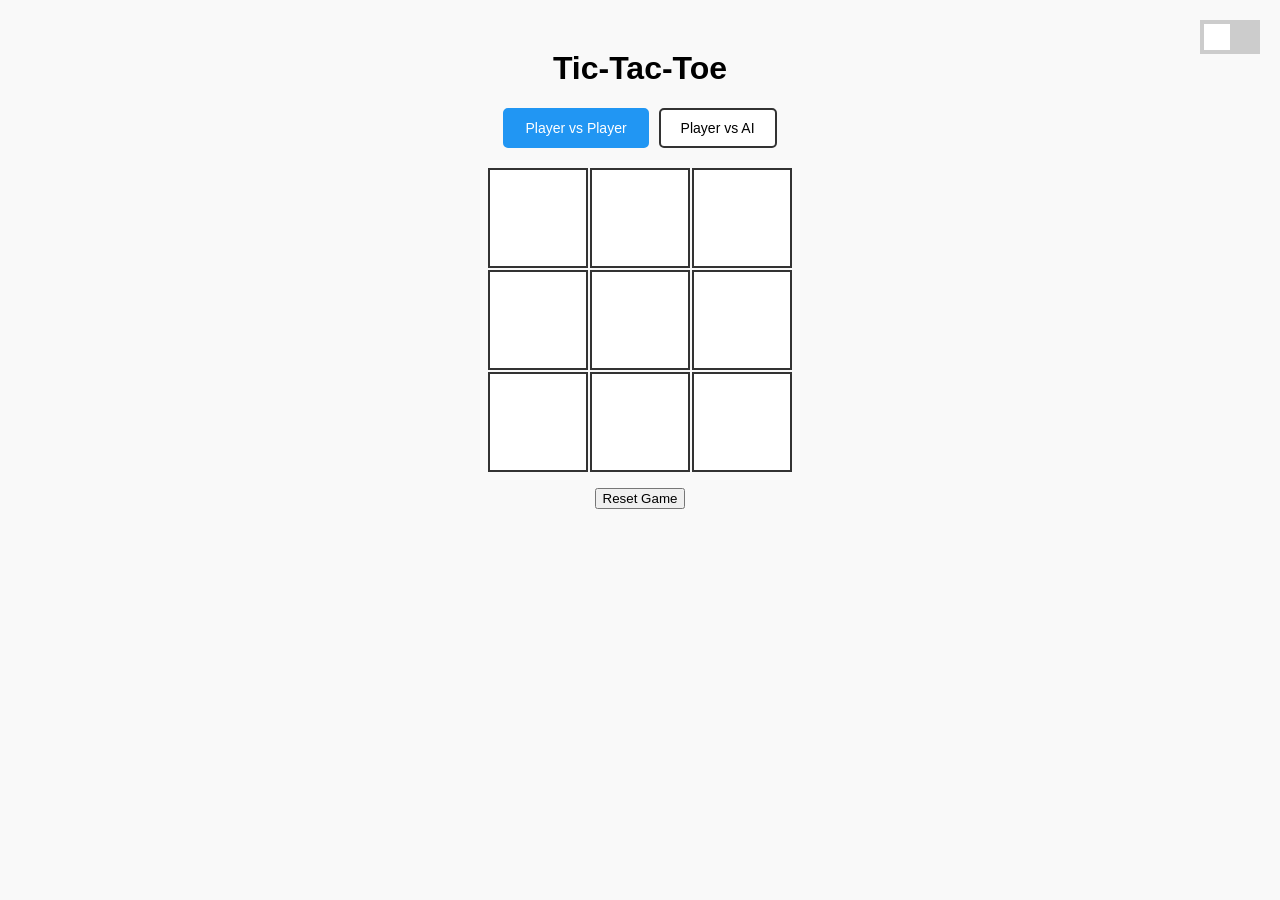
<file: index.html>
<!DOCTYPE html>
<html lang="en">
<head>
    <meta charset="UTF-8">
    <meta name="viewport" content="width=device-width, initial-scale=1.0">
    <title>tic-tac-toe</title>
    <link rel="stylesheet" href="game-style.css">
</head>
<body>
    <label class="switch" title="click for twist mode🌀">
        <input type="checkbox" id="mySwitch" >
        
        <span class="slider"></span>
    </label>
    <h1>Tic-Tac-Toe</h1>
    <div class="mode-selector">
        <button id="pvp-mode" class="mode-btn active">Player vs Player</button>
        <button id="ai-mode" class="mode-btn">Player vs AI</button>
    </div>
    <div class="difficulty-selector" id="difficulty-selector" style="display: none;">
        <button class="difficulty-btn" data-difficulty="easy">Easy</button>
        <button class="difficulty-btn" data-difficulty="medium">Medium</button>
        <button class="difficulty-btn active" data-difficulty="hard">Hard</button>
    </div>
    <div id="board">
        <div class="cell" data-index="0"></div>
        <div class="cell" data-index="1"></div>
        <div class="cell" data-index="2"></div>
        <div class="cell" data-index="3"></div>
        <div class="cell" data-index="4"></div>
        <div class="cell" data-index="5"></div>
        <div class="cell" data-index="6"></div>
        <div class="cell" data-index="7"></div>
        <div class="cell" data-index="8"></div>
    </div>
    <p id="status"></p>
    <div class="game-stats" id="game-stats" style="display: none;">
        <span id="move-count">Moves: 0</span>
        <span id="win-record">W: 0 | D: 0 | L: 0</span>
    </div>
    <button id="reset">Reset Game</button>
    <script src="game.js"></script>
</body>
</html>
</file>
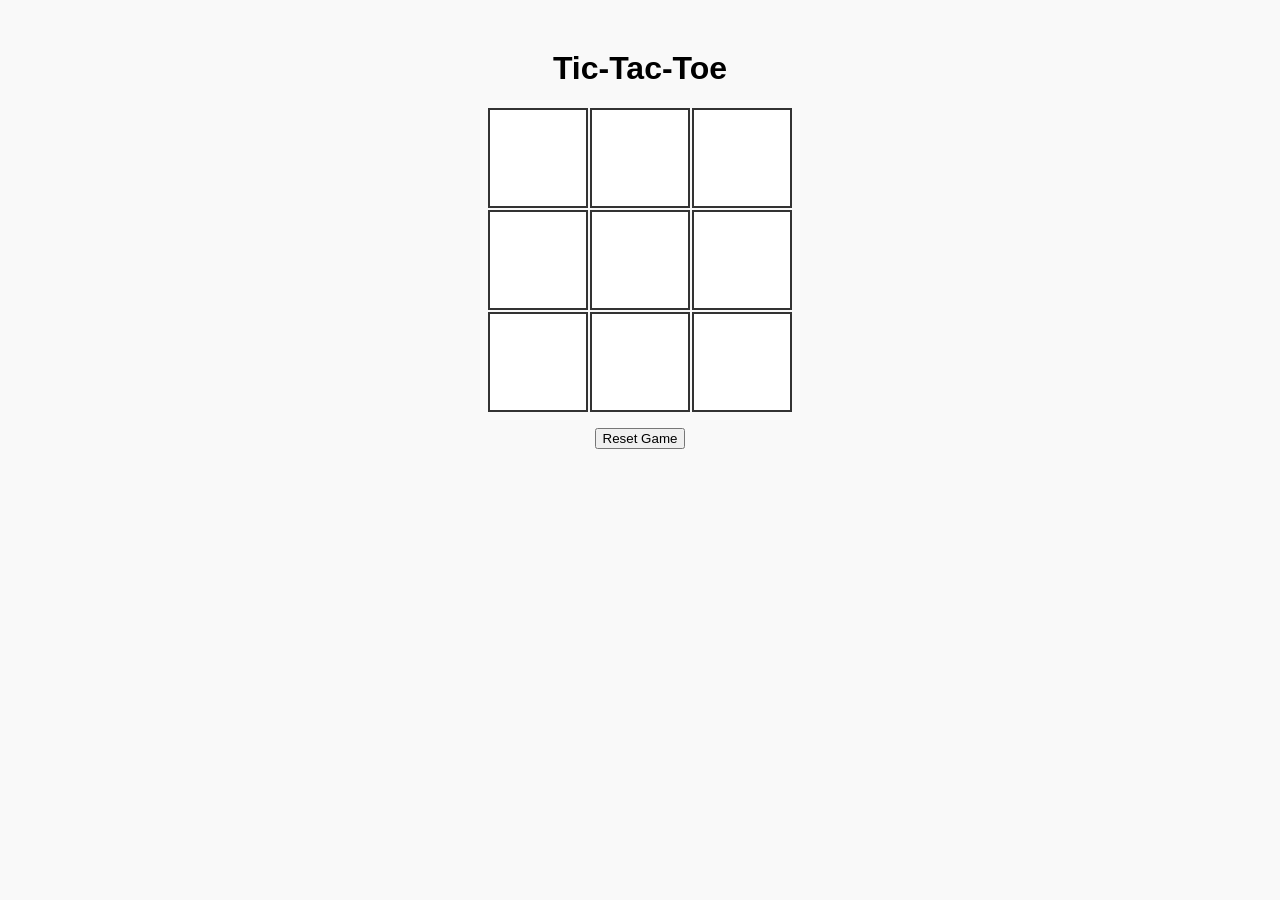
<file: game.html>
<!DOCTYPE html>
<html lang="en">
<head>
    <meta charset="UTF-8">
    <meta name="viewport" content="width=device-width, initial-scale=1.0">
    <title>tic-tac-toe</title>
    <link rel="stylesheet" href="game-style.css">
</head>
<body>
    <h1>Tic-Tac-Toe</h1>
    <div id="board">
        <div class="cell" data-index="0"></div>
        <div class="cell" data-index="1"></div>
        <div class="cell" data-index="2"></div>
        <div class="cell" data-index="3"></div>
        <div class="cell" data-index="4"></div>
        <div class="cell" data-index="5"></div>
        <div class="cell" data-index="6"></div>
        <div class="cell" data-index="7"></div>
        <div class="cell" data-index="8"></div>
    </div>
    <p id="status"></p>
    <button id="reset">Reset Game</button>
    <script src="game.js"></script>
</body>
</html>
</file>
<file: game-style.css>
body{
    font-family: sans-serif;
    background-color: #f9f9f9;
    text-align: center;
    margin-top: 50px;
}

.mode-selector {
    margin: 20px 0;
    display: flex;
    justify-content: center;
    gap: 10px;
}

.mode-btn {
    padding: 10px 20px;
    font-size: 14px;
    border: 2px solid #333;
    background-color: white;
    cursor: pointer;
    transition: all 0.3s;
    border-radius: 5px;
}

.mode-btn:hover {
    background-color: #f0f0f0;
}

.mode-btn.active {
    background-color: #2196F3;
    color: white;
    border-color: #2196F3;
}

.difficulty-selector {
    margin: 10px 0;
    display: flex;
    justify-content: center;
    gap: 8px;
}

.difficulty-btn {
    padding: 6px 14px;
    font-size: 12px;
    border: 1px solid #666;
    background-color: white;
    cursor: pointer;
    transition: all 0.3s;
    border-radius: 3px;
}

.difficulty-btn:hover {
    background-color: #f0f0f0;
}

.difficulty-btn.active {
    background-color: #333;
    color: white;
    border-color: #333;
}

.game-stats {
    margin: 15px 0;
    display: flex;
    justify-content: center;
    gap: 20px;
    font-size: 14px;
    font-weight: 600;
    color: #333;
}

.game-stats span {
    padding: 8px 16px;
    background-color: #f5f5f5;
    border-radius: 5px;
    border: 1px solid #ddd;
}

.cell {
    font-size: 48px;
    font-weight: bold;
}

@keyframes ai-thinking {
    0%, 100% { opacity: 0.6; }
    50% { opacity: 1; }
}

.ai-thinking {
    animation: ai-thinking 0.6s ease-in-out infinite;
}

@keyframes winning-cell {
    0%, 100% { background-color: white; }
    50% { background-color: #4CAF50; }
}

.winning-cell {
    animation: winning-cell 0.5s ease-in-out 3;
    background-color: #90EE90 !important;
}
#board{
    display: grid;
    grid-template-columns: repeat(3, 100px);
    grid-template-rows: repeat(3, 100px);
    gap: 2px;
    justify-content: center;
    margin: 0 auto;
    
}
.cell {
  background-color: white;
  border: 2px solid #333;
  display: flex;
  justify-content: center;
  align-items: center;
  cursor: pointer;
  user-select: none;
  transition: background 0.3s;
}

.cell:hover {
  background-color: #f0f0f0;
}

.switch {
  position: absolute;
  right:20px;
  top:20px;
  display: inline-block;
  width: 60px;
  height: 34px;
}
.switch input {
  opacity: 0;
  width: 0;
  height: 0;
}
.slider {
  position: absolute;
  cursor: pointer;
  inset: 0;
  background: #ccc;
  transition: .4s;
}
.slider::before {
  content: "";
  position: absolute;
  width: 26px;
  height: 26px;
  left: 4px;
  bottom: 4px;
  background: #fff;
  transition: .4s;
}
input:checked + .slider {
  background: #2196F3;
}
input:checked + .slider::before {
  transform: translateX(26px);
}
input:focus + .slider {
  box-shadow: 0 0 1px #2196F3;
}
</file>
